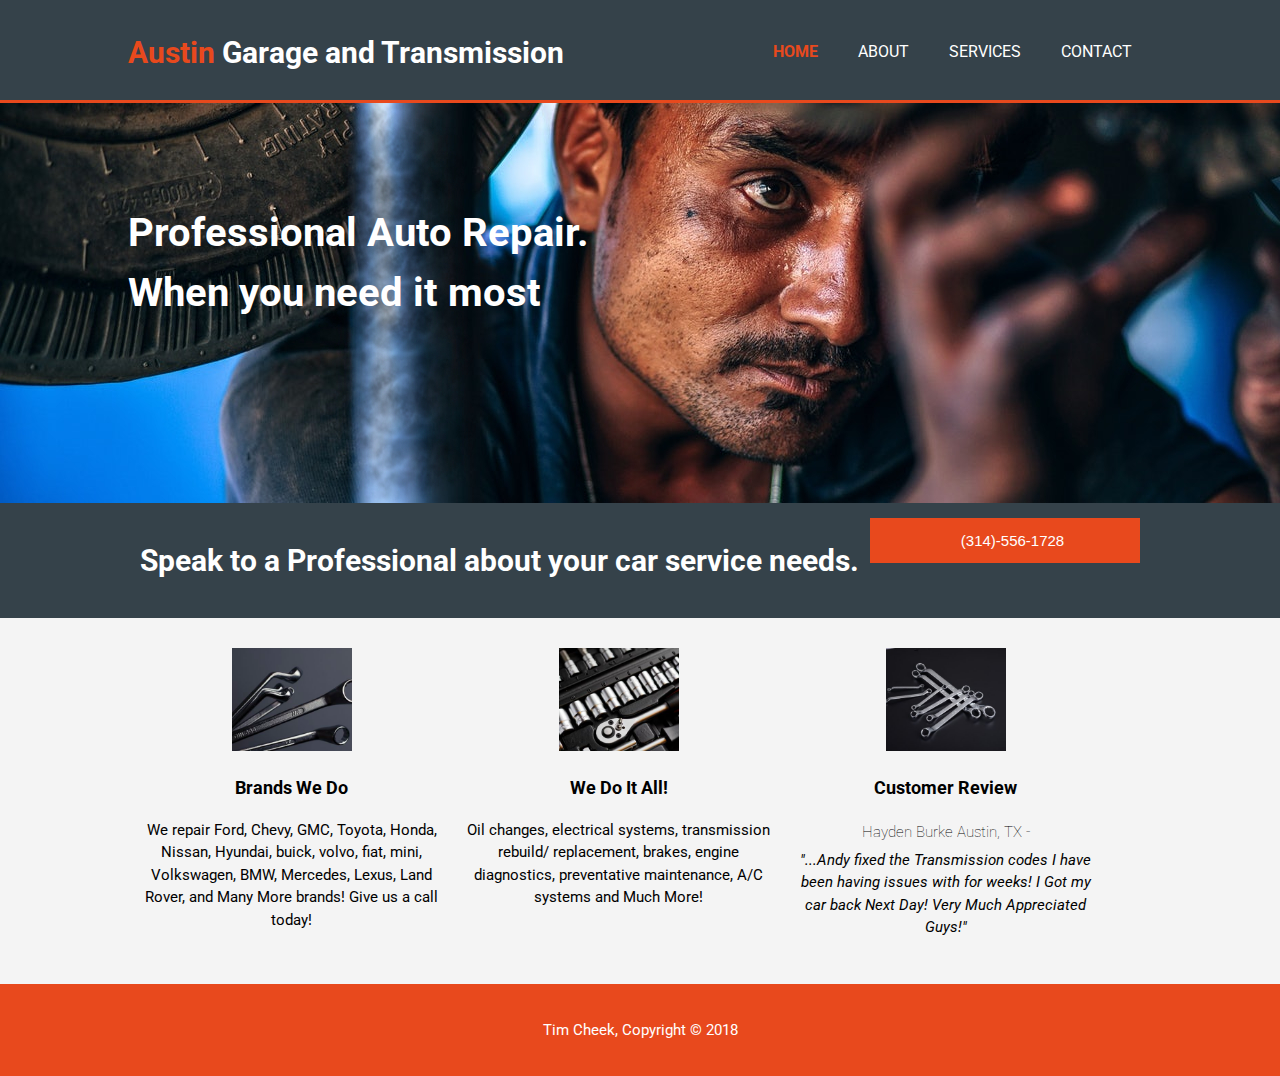
<file: index.html>
<!DOCTYPE html>
<html>
  <head>
    <meta charset="utf-8">
    <meta name="viewport" content="width=device-width">
    <meta name="description" content="Fast, professional and affordable auto repair">
	  <meta name="keywords" content="Auto repair, affordable auto repair, austin garage and transmission">
  	<meta name="author" content="Tim Cheek">
    <title>Austin Garage and Transmission | Welcome</title>
    <link rel="stylesheet" href="./master.css">
    <link rel="stylesheet" href="https://use.fontawesome.com/releases/v5.1.0/css/all.css" integrity="sha384-lKuwvrZot6UHsBSfcMvOkWwlCMgc0TaWr+30HWe3a4ltaBwTZhyTEggF5tJv8tbt" crossorigin="anonymous">
    <link href="https://fonts.googleapis.com/css?family=Open+Sans|Roboto" rel="stylesheet">
  </head>
  <body>
    <header>
      <div class="container">
        <div id="logo">
          <h1><span class="highlight">Austin</span> Garage and Transmission</h1>
        </div>
        <nav>
          <ul>
            <li class="current"><a href="index.html">Home</a></li>
            <li><a href="about.html">About</a></li>
            <li><a href="services.html">Services</a></li>
            <li><a href="contact.html">Contact</a></li>

          </ul>
        </nav>
      </div>
    </header>

    <section id="showcase">
      <div class="container">
        <h1>Professional Auto Repair. <br> When you need it most</h1>
      </div>
    </section>

    <section id="callUs">
      <div class="container">
        <h1>Speak to a Professional about your car service needs.</h1>
          <a href="tel:+1(314)-556-1728"><button type="submit" class="button_1" onclick="href:"contact.html""><i class="fas fa-phone fa-2x"></i> (314)-556-1728</button></a>
      </div>
    </section>

    <section id="boxes">
      <div class="container">
        <div class="box">
          <img src="./img/tools-5.jpg">
          <h3>Brands We Do</h3>
          <p>We repair Ford, Chevy, GMC, Toyota, Honda, Nissan, Hyundai, buick, volvo, fiat, mini, Volkswagen, BMW, Mercedes, Lexus, Land Rover, and Many More brands! Give us a call today! </p>
        </div>
        <div class="box">
          <img src="./img/tools-6.jpg">
          <h3>We Do It All!</h3>
          <p>Oil changes, electrical systems, transmission rebuild/ replacement, brakes, engine diagnostics, preventative maintenance, A/C systems and Much More!</p>
        </div>
        <div class="box">
          <img src="./img/tools-7.jpeg">
          <h3>Customer Review</h3>
          <h4 id="custName">Hayden Burke Austin, TX - </h4>
          <p id="custRev">"...Andy fixed the Transmission codes I have been having issues with for weeks! I Got my car back Next Day! Very Much Appreciated Guys!"</p>
        </div>
      </div>
    </section>

    <footer>
      <p>Tim Cheek, Copyright &copy; 2018</p>
    </footer>
  </body>
</html>
</file>
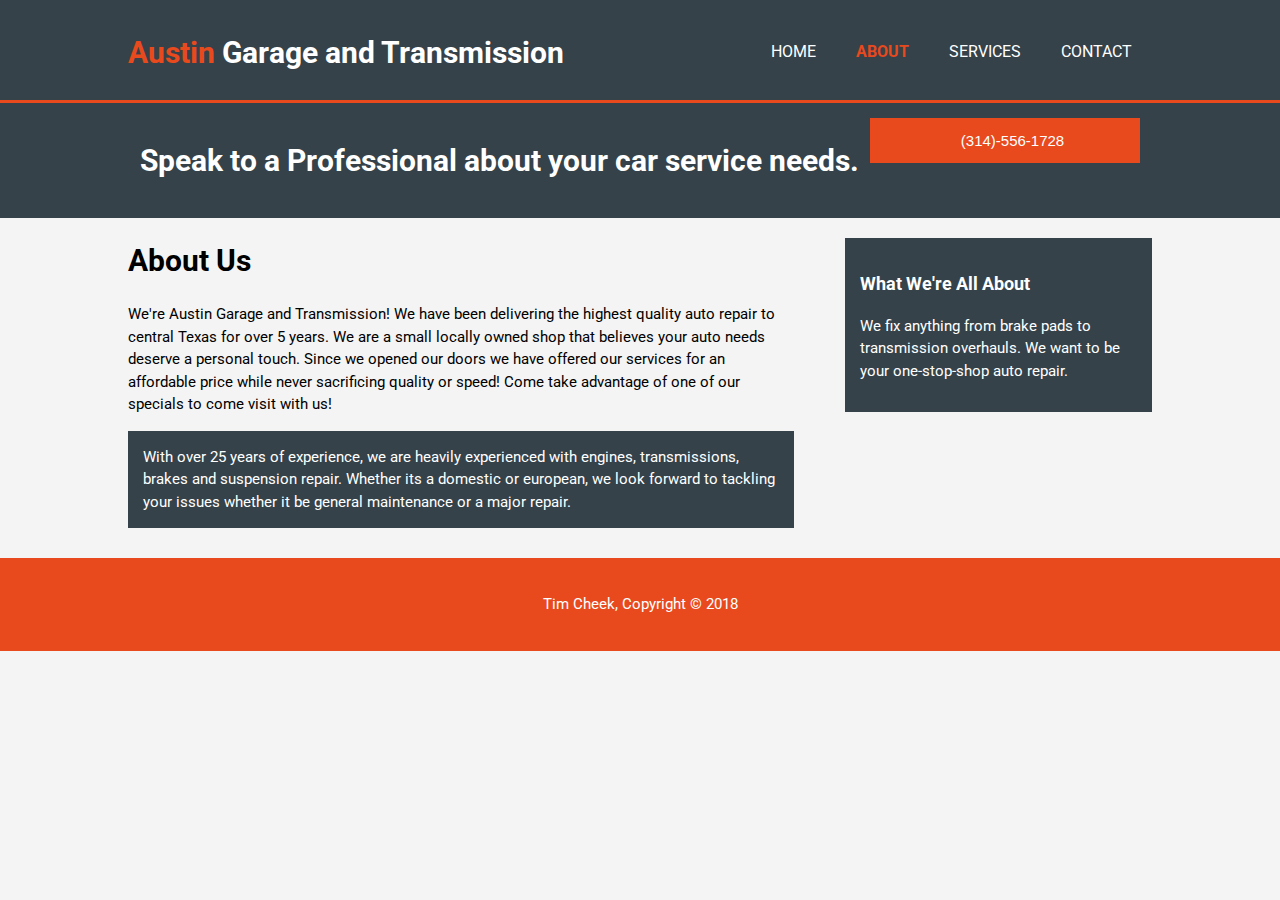
<file: about.html>
<!DOCTYPE html>
<html>
  <head>
    <meta charset="utf-8">
    <meta name="viewport" content="width=device-width">
    <meta name="description" content="Fast, professional and affordable auto repair">
	  <meta name="keywords" content="Auto repair, affordable auto repair, austin garage and transmission">
  	<meta name="author" content="Tim Cheek">
    <title>Austin Garage and Transmission | Welcome</title>
    <link rel="stylesheet" href="./master.css">
    <link rel="stylesheet" href="https://use.fontawesome.com/releases/v5.1.0/css/all.css" integrity="sha384-lKuwvrZot6UHsBSfcMvOkWwlCMgc0TaWr+30HWe3a4ltaBwTZhyTEggF5tJv8tbt" crossorigin="anonymous">
    <link href="https://fonts.googleapis.com/css?family=Open+Sans|Roboto" rel="stylesheet">
  </head>
  <body>
    <header>
      <div class="container">
        <div id="logo">
          <h1><span class="highlight">Austin</span> Garage and Transmission</h1>
        </div>
        <nav>
          <ul>
            <li><a href="index.html">Home</a></li>
            <li class="current"><a href="about.html">About</a></li>
            <li><a href="services.html">Services</a></li>
            <li><a href="contact.html">Contact</a></li>
          </ul>
        </nav>
      </div>
    </header>

    <section id="callUs">
      <div class="container">
        <h1>Speak to a Professional about your car service needs.</h1>
          <a href="tel:+1(314)-556-1728"><button type="submit" class="button_1" onclick="href:"contact.html""><i class="fas fa-phone fa-2x"></i> (314)-556-1728</button></a>
      </div>
    </section>

    <section id="main">
      <div class="container">
        <article id="main-col">
          <h1 class="page-title">About Us</h1>
          <p>
            We're Austin Garage and Transmission! We have been delivering the highest quality auto repair to central Texas for over 5 years. We are a small locally owned shop that believes your auto needs deserve a personal touch. Since we opened our doors we have offered our services for an affordable price while never sacrificing quality or speed! Come take advantage of one of our specials to come visit with us!
          </p>
          <p class="dark">
            With over 25 years of experience, we are heavily experienced with engines, transmissions, brakes and suspension repair. Whether its a domestic or european, we look forward to tackling your issues whether it be general maintenance or a major repair.
          </p>
        </article>

        <aside id="sidebar">
          <div class="dark">
            <h3>What We're All About</h3>
            <p>We fix anything from brake pads to transmission overhauls. We want to be your one-stop-shop auto repair.</p>
          </div>
        </aside>
      </div>
    </section>

    <footer>
      <p>Tim Cheek, Copyright &copy; 2018</p>
    </footer>
  </body>
</html>
</file>
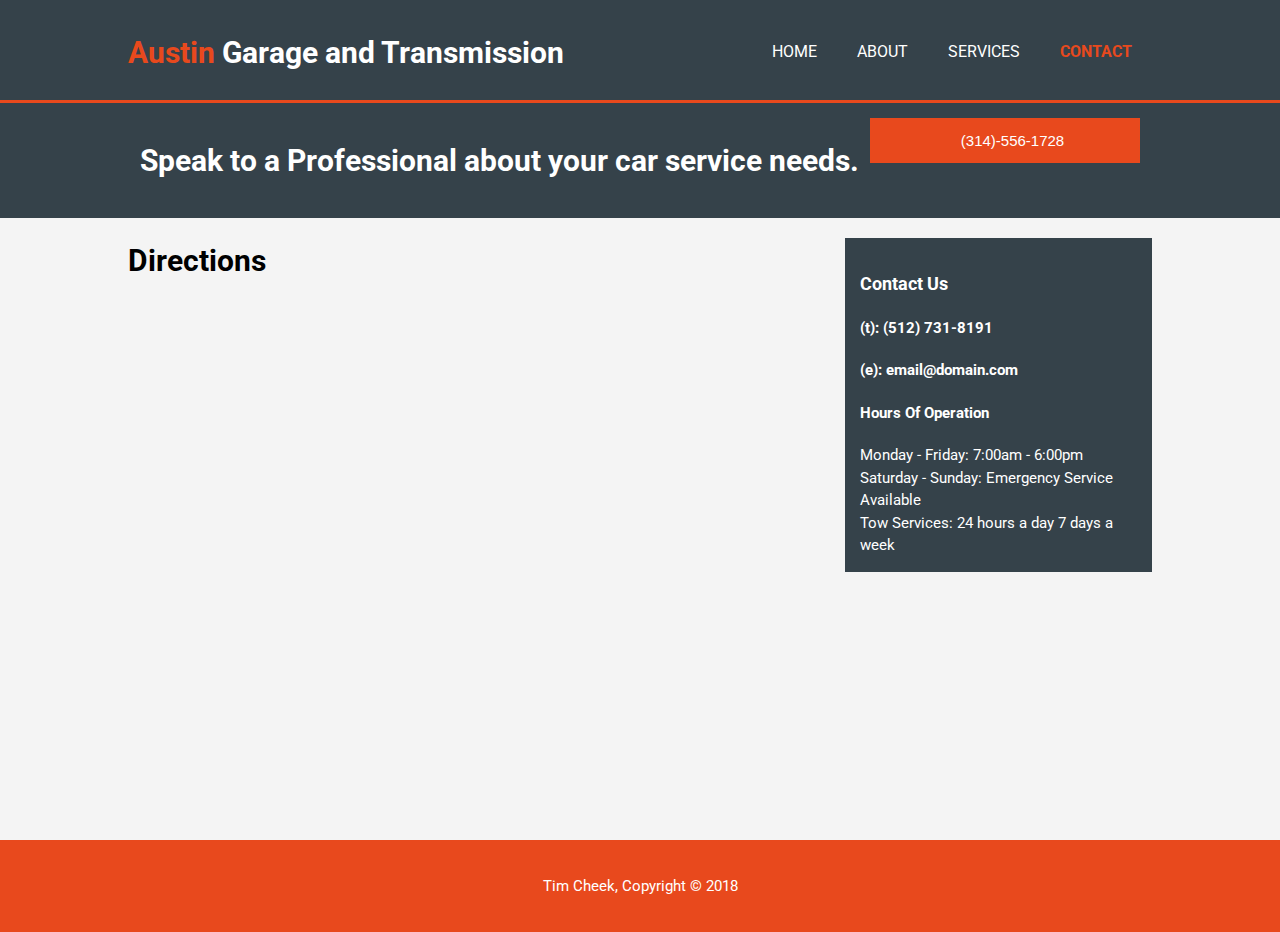
<file: contact.html>
<!DOCTYPE html>
<html>

<head>
  <meta charset="utf-8">
  <meta name="viewport" content="width=device-width">
  <meta name="description" content="Fast, professional and affordable auto repair">
  <meta name="keywords" content="Auto repair, affordable auto repair, austin garage and transmission">
  <meta name="author" content="Tim Cheek">
  <title>Austin Garage and Transmission | Welcome</title>
  <link rel="stylesheet" href="./master.css">
  <link rel="stylesheet" href="https://use.fontawesome.com/releases/v5.1.0/css/all.css" integrity="sha384-lKuwvrZot6UHsBSfcMvOkWwlCMgc0TaWr+30HWe3a4ltaBwTZhyTEggF5tJv8tbt" crossorigin="anonymous">
  <link href="https://fonts.googleapis.com/css?family=Open+Sans|Roboto" rel="stylesheet">
</head>

<body>
  <header>
    <div class="container">
      <div id="logo">
        <h1><span class="highlight">Austin</span> Garage and Transmission</h1>
      </div>
      <nav>
        <ul>
          <li><a href="index.html">Home</a></li>
          <li><a href="about.html">About</a></li>
          <li><a href="services.html">Services</a></li>
          <li class="current"><a href="contact.html">Contact</a></li>
        </ul>
      </nav>
    </div>
  </header>

  <section id="callUs">
    <div class="container">
      <h1>Speak to a Professional about your car service needs.</h1>
        <a href="tel:+1(314)-556-1728"><button type="submit" class="button_1" onclick="href:"contact.html""><i class="fas fa-phone fa-2x"></i> (314)-556-1728</button></a>
    </div>
  </section>

  <section id="main">
    <div class="container">
      <article id="main-col">
        <h1 class="page-title">Directions</h1>
        <div class="mapouter">
          <div class="gmap_canvas"><iframe width="500" height="400" id="gmap_canvas" src="https://maps.google.com/maps?q=1903%20bench%20mark&t=&z=13&ie=UTF8&iwloc=&output=embed" frameborder="0" scrolling="no" marginheight="0" marginwidth="0"></iframe><a href="https://www.webdesign-muenchen-pb.de"></a></div>
        </div>

      </article>

      <aside id="sidebar">
        <div class="dark">
          <h3>Contact Us</h3>
          <h4>(t): (512) 731-8191</h4>
          <h4>(e): email@domain.com</h4>
          <h4>Hours Of Operation</h4>
          <ul>
            <li>Monday - Friday: 7:00am - 6:00pm</li>
            <li>Saturday - Sunday: Emergency Service Available</li>
            <li>Tow Services: 24 hours a day 7 days a week</li>
          </ul>
        </div>
      </aside>
    </div>
  </section>

  <footer>
    <p>Tim Cheek, Copyright &copy; 2018</p>
  </footer>
</body>

</html>
</file>
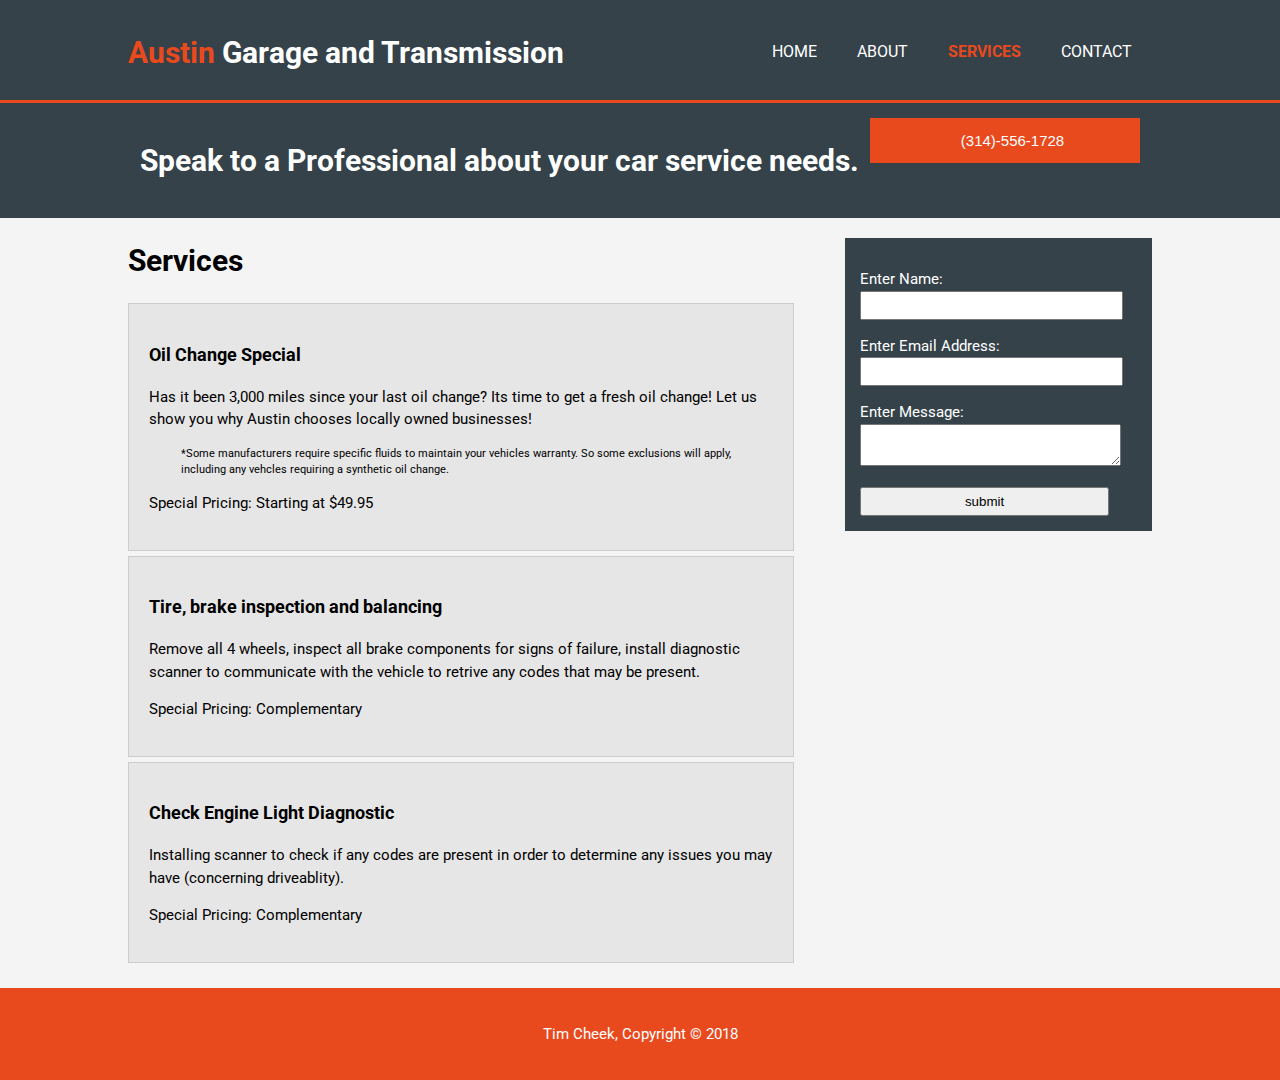
<file: services.html>
<!DOCTYPE html>
<html>
  <head>
    <meta charset="utf-8">
    <meta name="viewport" content="width=device-width">
    <meta name="description" content="Fast, professional and affordable auto repair">
	  <meta name="keywords" content="Auto repair, affordable auto repair, austin garage and transmission">
  	<meta name="author" content="Tim Cheek">
    <title>Austin Garage and Transmission | Welcome</title>
    <link rel="stylesheet" href="./master.css">
    <link rel="stylesheet" href="https://use.fontawesome.com/releases/v5.1.0/css/all.css" integrity="sha384-lKuwvrZot6UHsBSfcMvOkWwlCMgc0TaWr+30HWe3a4ltaBwTZhyTEggF5tJv8tbt" crossorigin="anonymous">
    <link href="https://fonts.googleapis.com/css?family=Open+Sans|Roboto" rel="stylesheet">
  </head>
  <body>
    <header>
      <div class="container">
        <div id="logo">
          <h1><span class="highlight">Austin</span> Garage and Transmission</h1>
        </div>
        <nav>
          <ul>
            <li><a href="index.html">Home</a></li>
            <li><a href="about.html">About</a></li>
            <li class="current"><a href="services.html">Services</a></li>
            <li><a href="contact.html">Contact</a></li>
          </ul>
        </nav>
      </div>
    </header>

    <section id="callUs">
      <div class="container">
        <h1>Speak to a Professional about your car service needs.</h1>
          <a href="tel:+1(314)-556-1728"><button type="submit" class="button_1" onclick="href:"contact.html""><i class="fas fa-phone fa-2x"></i> (314)-556-1728</button></a>
      </div>
    </section>

    <section id="main">
      <div class="container">
        <article id="main-col">
          <h1 class="page-title">Services</h1>
          <ul id="services">
            <li>
              <h3>Oil Change Special</h3>
              <p> Has it been 3,000 miles since your last oil change? Its time to get a fresh oil change! Let us show you why Austin chooses locally owned businesses!</p>
              <p id="oilSpecial">*Some manufacturers require specific fluids to maintain your vehicles warranty. So some exclusions will apply, including any vehcles requiring a synthetic oil change.</p>
						  <p>Special Pricing: Starting at &#36;49.95</p>
            </li>
            <li>
              <h3>Tire, brake inspection and balancing</h3>
              <p>Remove all 4 wheels, inspect all brake components for signs of failure, install diagnostic scanner to communicate with the vehicle to retrive any codes that may be present.</p>
						  <p>Special Pricing: Complementary</p>
            </li>
            <li>
              <h3>Check Engine Light Diagnostic</h3>
              <p>Installing scanner to check if any codes are present in order to determine any issues you may have (concerning driveablity).</p>
						  <p>Special Pricing: Complementary</p>
            </li>
          </ul>
        </article>



        <!-- TESTINGGGGGGGGKSDSFDNFSDFSDF -->
        <aside id="sidebar">
        <div class="dark">

        <form class="quote" method="post" name="myemailform" action="form-to-email.php">
          <p>
            <label for='name'>Enter Name: </label><br>
            <input type="text" name="name">
          </p>
          <p>
            <label for='email'>Enter Email Address:</label><br>
            <input type="text" name="email">
          </p>
          <p>
            <label for='message'>Enter Message:</label> <br>
            <textarea name="message"></textarea>
          </p>
          <input type="submit" name='submit' value="submit">
        </form>
      </div>
        </aside>

        <!--  -->

        <!-- <aside id="sidebar">
          <div class="dark">
            <h3>Get A Quote</h3>
            <form class="quote">
  						<div>
  							<label>Name</label><br>
  							<input type="text" placeholder="Name">
  						</div>
  						<div>
  							<label>Email</label><br>
  							<input type="email" placeholder="Emial Address">
  						</div>
  						<div>
  							<label>Message</label><br>
  							<textarea placeholder="Message"></textarea>
  						</div>
  						<button class="button_1" type="submit">Send</button>
					</form>
          </div>
        </aside> -->
      </div>
    </section>

    <footer>
      <p>Tim Cheek, Copyright &copy; 2018</p>
    </footer>
    <?php include 'emailFunction.php';?>
  </body>
</html>
</file>
<file: master.css>
body{
  font: 15px/1.5 Arial;
  font-family: 'Roboto', sans-serif;
  padding:0;
  margin:0;
  background-color:#f4f4f4;
}

/* Global */
.container{
  width:80%;
  margin:auto;
  overflow:hidden;
}

ul{
  margin:0;
  padding:0;
}

.button_1{
  height:38px;
  background:#e8491d;
  border:0;
  padding-left: 20px;
  padding-right:20px;
  color:#ffffff;
}
.button_1:hover{
  cursor: pointer;
}

.dark{
  padding:15px;
  background:#35424a;
  color:#ffffff;
  margin-top:10px;
  margin-bottom:10px;
}

/* Header **/
header{
  background:#35424a;
  color:#ffffff;
  padding-top:30px;
  min-height:70px;
  border-bottom:#e8491d 3px solid;
}

header a{
  color:#ffffff;
  text-decoration:none;
  text-transform: uppercase;
  font-size:16px;
}

header li{
  float:left;
  display:inline;
  padding: 0 20px 0 20px;
}

header #logo{
  float:left;
}

header #logo h1{
  margin:0;
}

header nav{
  float:right;
  margin-top:10px;
}

header .highlight, header .current a{
  color:#e8491d;
  font-weight:bold;
}

header a:hover{
  color:#cccccc;
  font-weight:bold;
}

/* Showcase */
#showcase{
  min-height:400px;
  background-image: url(./img/test-5.jpeg);
  width: 100%;
  background-size: cover;
  background-repeat: no-repeat;
  text-align: left;
  color: #fff;
}


#showcase h1{
  margin-top:100px;
  font-size:40px;
  margin-bottom:10px;
}

#showcase p{
  font-size:20px;
}

/* Newsletter */
#callUs{
  padding:15px;
  color:#ffffff;
  background:#35424a;
}

#callUs h1{
  float:left;
}

#callUs button {
  float:right;
  box-sizing: border-box;
  margin-bottom: 3px;
  width: 18em;
  height: 3em;
  text-align: center;
  font-size: 1em;
}
#callUs i{
  margin-right: 15px;
}


/* Boxes */
#boxes{
  margin-top:20px;
}

#boxes .box{
  float:left;
  text-align: center;
  width:30%;
  padding:10px;
}

#boxes .box img{
  width:120px;
}
#custName{
  font-weight: lighter;
  margin-bottom: -10px;
}
#custRev{
  font-style: italic;
}

/* Sidebar */
aside#sidebar{
  float:right;
  width:30%;
  margin-top:10px;
}

aside#sidebar .quote input, aside#sidebar .quote textarea{
  width:90%;
  padding:5px;
}

/* Main-col */
article#main-col{
  float:left;
  width:65%;
}

article#main-col #oilSpecial{
  font-size: .7em;
  margin-left: 3em;
}

/* Services */
ul#services li{
  list-style: none;
  padding:20px;
  border: #cccccc solid 1px;
  margin-bottom:5px;
  background:#e6e6e6;
}

footer{
  padding:20px;
  margin-top:20px;
  color:#ffffff;
  background-color:#e8491d;
  text-align: center;
}
/* Map Styling */
.mapouter{
  text-align:right;
  height:500px;
  width:600px;
  display: inline-block;
  margin-top: 10px;
}

.gmap_canvas{
  overflow:hidden;
  background:none!important;
  height:500px;
  width:600px;
}

#sidebar ul{
  list-style-type: none;
}

.contactText{
  font-size: 1em;
  font-weight: bold;
  margin-bottom: 8px;
}

aside#ourInfo{
  float:right;
  width:30%;
  margin-top:10px;
  margin-right: 10%;
  text-align: left;
}
/* Media Queries */
@media(max-width: 768px){
  header #logo,
  header nav,
  header nav li,
  #callUs h1,
  #callUs form,
  #boxes .box,
  article#main-col,
  aside#sidebar{
    float:none;
    text-align:center;
    width:100%;
  }
  .mapouter{
  margin-left: auto;
  margin-right: auto;

  }

  header{
    padding-bottom:20px;
  }

  #showcase h1{
    margin-top:40px;
  }

  #callUs button, .quote button{
    display:block;
    width:100%;
  }



  #callUs form input[type="email"], .quote input, .quote textarea{
    width:100%;
    margin-bottom:5px;
  }
}
</file>
